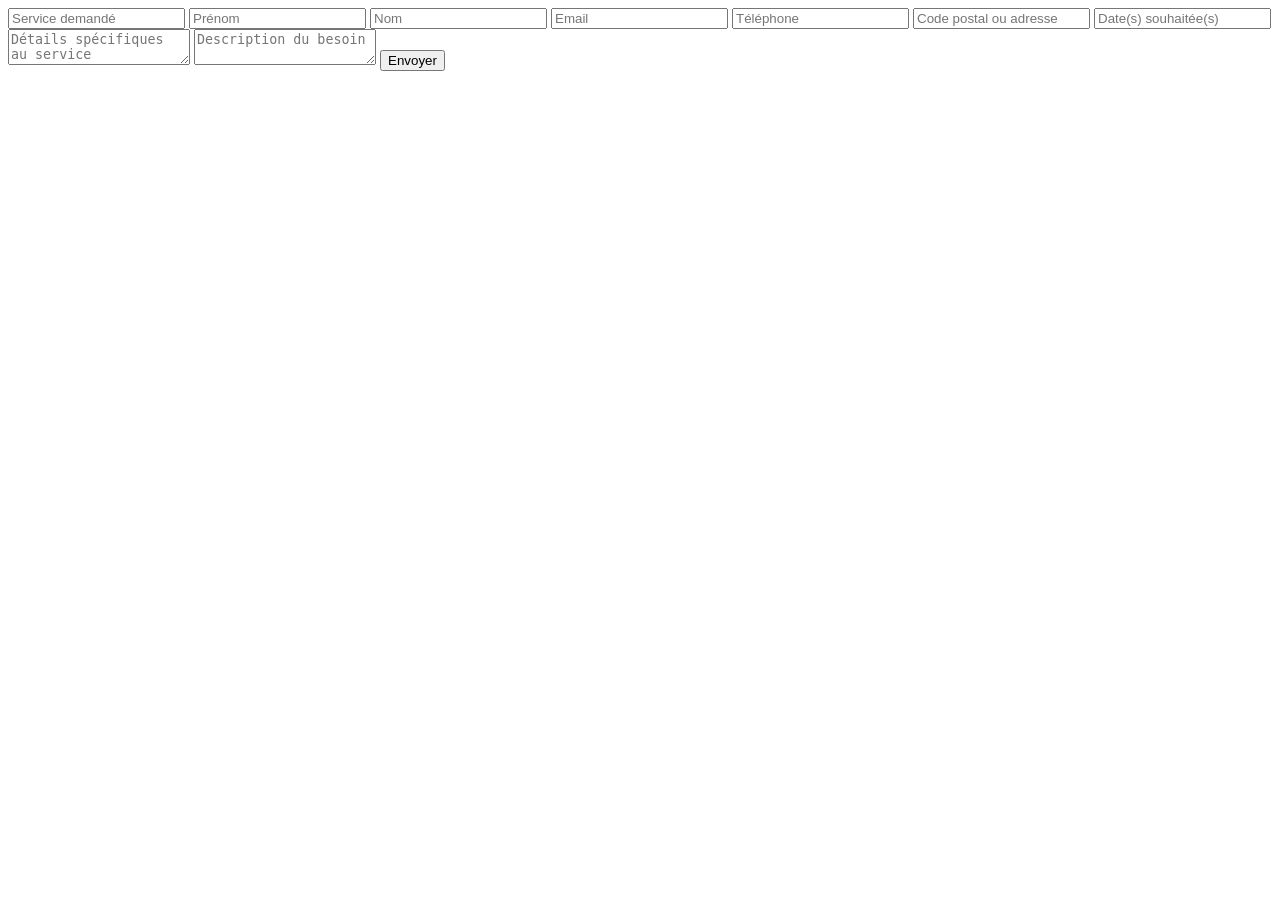
<file: forms.html>
<!DOCTYPE html>
<html lang="fr">
<head>
  <meta charset="UTF-8" />
  <title>Détection formulaire Netlify</title>
</head>
<body>

  <!--
    Ce fichier sert uniquement à la détection statique par Netlify au moment du build.
    Les champs listés ici sont ceux du formulaire de devis (index.html, devis.html,
    demande.html) et ceux du gabarit EmailJS : c'est la trace statique du formulaire
    côté Netlify, à garder alignée si un champ est ajouté ou renommé.
    Ce fichier n'est pas destiné aux visiteurs (cf. robots.txt).
  -->

  <form name="devis" data-netlify="true" action="/">
    <input type="hidden" name="form-name" value="devis" />

    <input type="text"  name="service"      placeholder="Service demandé" />
    <input type="text"  name="prenom"       placeholder="Prénom" />
    <input type="text"  name="nom"          placeholder="Nom" />
    <input type="email" name="email"        placeholder="Email" />
    <input type="tel"   name="telephone"    placeholder="Téléphone" />
    <input type="text"  name="localisation" placeholder="Code postal ou adresse" />
    <input type="text"  name="dates"        placeholder="Date(s) souhaitée(s)" />
    <textarea           name="details"      placeholder="Détails spécifiques au service"></textarea>
    <textarea           name="description"  placeholder="Description du besoin"></textarea>

    <button type="submit">Envoyer</button>
  </form>

</body>
</html>
</file>
